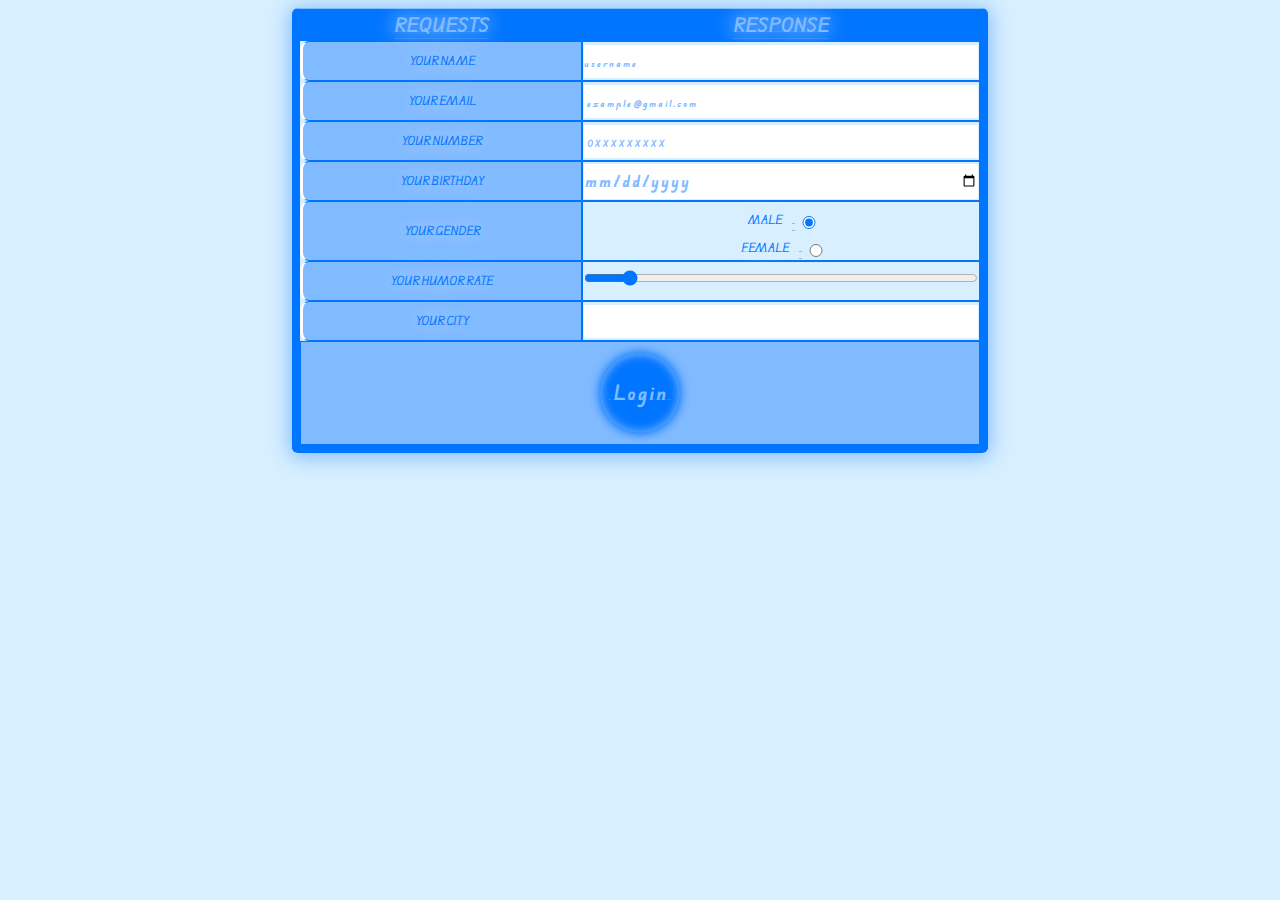
<file: index.html>
<!DOCTYPE html>
<html lang="en">
<head>
    <meta charset="UTF-8">
    <meta name="viewport" content="width=device-width , initial-scale=1 , user-scalable=no">
    <link rel="stylesheet" href="main.css">
    <title>Table Dev 105</title>
    
</head>
<body>
<form action="https://wa.me/212633549914?text=Hello" method="get">  
    <table>
<tr><th>Requests</th> <th>Response</th> </tr>

             <tr> 
   <td class="a">
               <label for="name">
           Your Name
               </label>
   </td>
   
   <td>
              <input type="text" id="name" list="ayoub" pattern="[a-zA-Z]{3,}" placeholder="username">    
              <datalist id="ayoub">
                  <option value="AYOUB"></option>
              </datalist>  
   </td> 
              </tr>
              
              <tr> 
   <td class="a">
               <label for="email">
           Your Email
               </label>
   </td>
   
   <td>
              <input type="email" id="email" pattern="[a-z]{3}\w{2,}@[a-zA-Z]{2,}\.[a-zA-Z]{2,}" placeholder=" example@gmail.com">      
   </td> 
              </tr>
  
              <tr> 
   <td class="a">
               <label for="num">
           Your Number 
               </label>
   </td>
   
   <td>
              <input type="tel" id="num" pattern="0[5-7][0-9]{8}" placeholder=" 0XXXXXXXXX">      
   </td> 
              </tr>
              
              <tr> 
   <td class="a">
               <label for="born">
           Your Birthday
               </label>
   </td>
   
   <td>
              <input type="date" id="born">      
   </td> 
              </tr>
              
              <tr> 
   <td class="a">
               <label>
           Your Gender
               </label>
   </td>
   
   <td >
              <label for="male" class="c">Male</label>
              <input type="radio" id="male" name="radio" checked><br>
              <label for="female" class="c">  Female</label>
              <input type="radio" id="female" name="radio"> 
                   
   </td> 
              </tr>
              
              <tr> 
   <td class="a">
               <label for="range">
           Your Humor Rate
               </label>
   </td>
   
   <td>
              <input type="range" id="range" value="10">      
   </td> 
              </tr>
              
              <tr> 
   <td class="a">
               <label for="city">
           Your city
               </label>
   </td>
   
   <td>
              <input id="city" list="cities" name="city">
<datalist id="cities">
    <option value="Tangier">
    <option value="Tetouan">
    <option value="Ksar El Kebir">
    <option value="Larache">
    <option value="Asilah">
    <option value="Chefchaouen">
    <option value="Al Hoceima">
    <option value="Nador">
    <option value="Oujda">
    <option value="Taourirt">
    <option value="Taza">
    <option value="Fez">
    <option value="Meknes">
    <option value="Ifrane">
    <option value="Kenitra">
    <option value="Rabat">
    <option value="Sale">
    <option value="Temara">
    <option value="Casablanca">
    <option value="Mohammedia">
    <option value="El Jadida">
    <option value="Safi">
    <option value="Settat">
    <option value="Beni Mellal">
    <option value="Khouribga">
    <option value="Marrakech">
    <option value="Essaouira">
    <option value="Agadir">
    <option value="Taroudant">
    <option value="Ouarzazate">
    <option value="Tiznit">
    <option value="Guelmim">
    <option value="Laayoune">
    <option value="Dakhla">
</datalist     
   </td> 
           </tr>
              
              <tr class="tr"> 
   
   <td colspan="2">
              <input type="submit" id="submit" value=" Login ">      
   </td> 
              </tr>
    
              
    </table>
    <h5><span>Welcome to my page! 🌟 </span><br>This design is brought to you by Ayoub. Enjoy your visit!</h5>

</form>   
</body>
</html>
</file>
<file: main.css>
@import url('https://fonts.googleapis.com/css2?family=Edu+AU+VIC+WA+NT+Guides&display=swap');

* {
    font-family: "Edu AU VIC WA NT Guides", cursive, sans-serif;
    font-optical-sizing: auto;
}
body{
    background:#0096ff28;
    text-align:center;
    overflow: hidden;
}
table {
    max-width:79% ;
    min-width: 55%;
    margin:auto;
    border-spacing: 0px;
    border: 8px solid #0075ff;
    text-align:center;
    text-transform: small-caps;
    border-top: 1px solid #80baff;
    border-radius: 6px;
    box-shadow: 0 2px 20px 2px #80baff;
    transition: all 4s;
}
table:hover{
    max-width:90% ;
    min-width: 60%;
    transition: all 4s;
}
td , tr {
    border: 1px #0075ff solid;
    text-transform: uppercase;
    font-weight:500;
}
th{
    border: 1px #0075ff solid;
    text-transform: uppercase;
    font-weight:900;
    background: #0075ff;
    color: #80baff;
    text-shadow: 0 0 20px white;
}
input{
    outline: none;
    border: none;
    width: 100%;
    height: 100%;
    margin:auto;
    padding: 5px 0px ;
    font-weight: 900;
    transition: all 10s;
    color:#80baff;
    letter-spacing:2px;
}
#male , #female{
    width: 7%; 
    height:7%;
    margin:0px;
    padding: 0px 0px;
    font-weight: 400;
    transform: translateY(5px);
    
}

input:focus{
    background: #0075ff;
    box-shadow: 0 0 10px 1px white inset;
    transition: all 1s;
}

.a{
    background: #80baff;
    color: #0075ff;
    font-size:10px;
    text-shadow: 0 0 20px white;
    border-left: 3px solid white;
    border-radius:9px 0 0 9px;
    padding:10px;
}

.c{
    color: #0075ff;
    font-size:10px;
    text-shadow: 0 0 20px white;
    border-radius:9px 0 0 9px;
    padding:10px;
    
}

.b{
    font-size:14px;
}
#submit{
    text-align:center;
    width: 80px;
    height: 80px;
    border-radius:50%;
    font-size:17px;
    background: #0075ff;
    margin:10px auto 10px;
    box-shadow: 0 0 10px 1px #0075ff , 0 0 10px 1px #80baff inset;
   
    transition: 2s;
}
.tr{
    background: #80baff;
       
}

#submit:hover{
    text-align:center;
    width: 280px;
    height: 80px;
    border-radius:5px;
    font-size:20px;
    background: #0075ff;
    margin:10px auto 10px;
    box-shadow: 0 0 10px 1px #0075ff ;
   
    transition: 2s;
}
#submit:focus{
    text-align:center;
    width: 280px;
    height: 80px;
    border-radius:5px;
    font-size:20px;
    background: #0075ff;
    margin:10px auto 10px;
    box-shadow: 0 0 10px 1px #0075ff ;
   
    transition: 2s;
}
input::placeholder{
    color: #80baff;
    letter-spacing:2px;
    font-size: 8px;
}
input:focus::placeholder {
    transform: translateX(2000px);
    transition: all 3s;
} 
h5 {
    color: #0075ff;
    font-size:13px;
    text-shadow: 0 0 20px #85baff;
    transition: all 1s;
    line-height:40px;
    opacity: 0;
    
}
span{
    font-size: 28px;
}
table:hover + h5{
    margin-top:10px;
    opacity:1;
    transition: all 1s;
}
</file>
